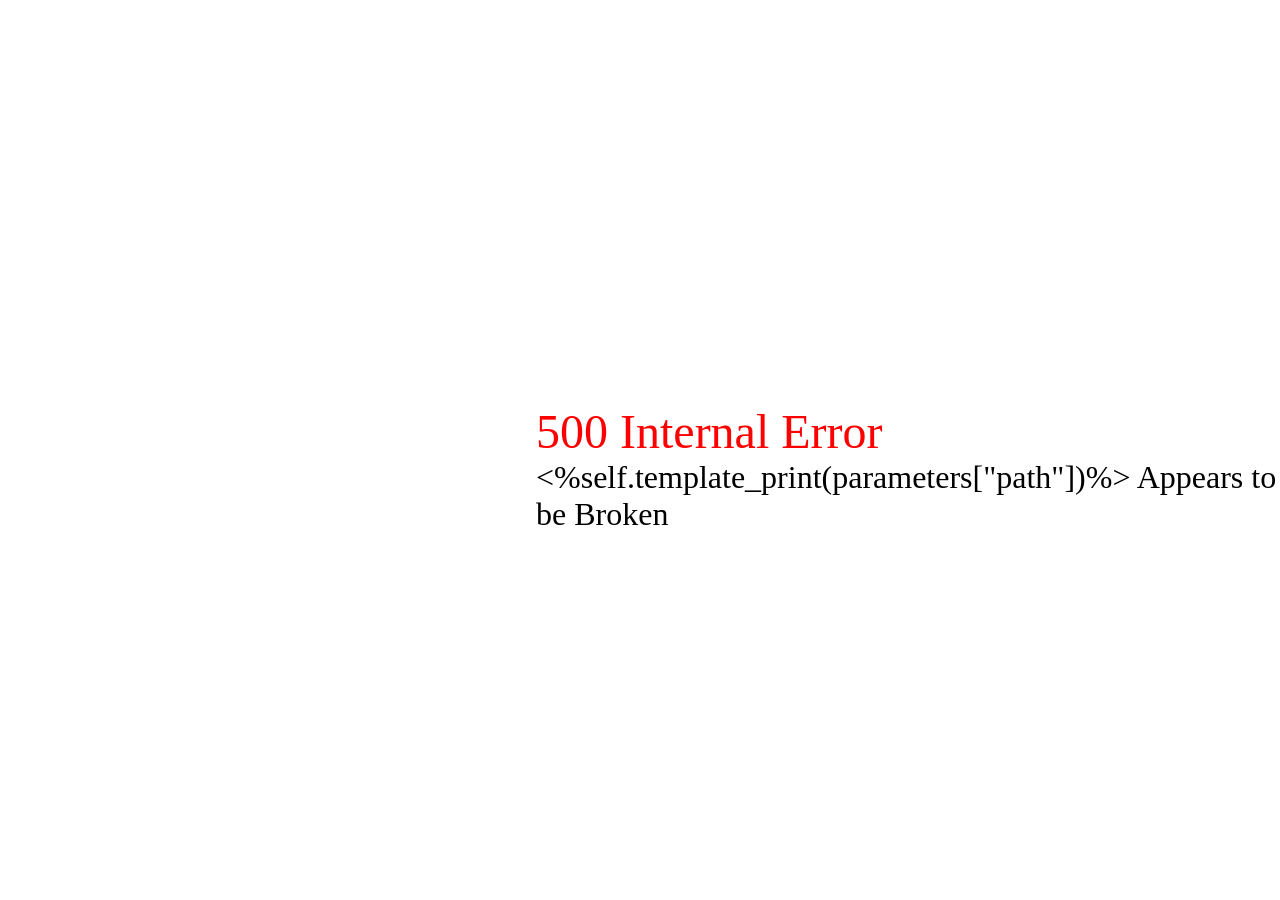
<file: WebServer/web/templates/internalerror.html>
<!DOCTYPE html>
<html>
	<head>
		<meta content="text/html;charset=utf-8" http-equiv="Content-Type">
		<meta content="utf-8" http-equiv="encoding">
		<style>
			#text-container
			{
				position: fixed;
				top: calc(50vh - 46px);
				left: calc(50vw - 104px);
			}
		</style>
	</head>
	<body>
		<div id="text-container">
			<span style="color: red; font-size: 300%;">500 Internal Error</span>
			<br>
			<span style="color: black; font-size: 200%"><%self.template_print(parameters["path"])%> Appears to be Broken</span>
		</div>
	</body>
</html>
</file>
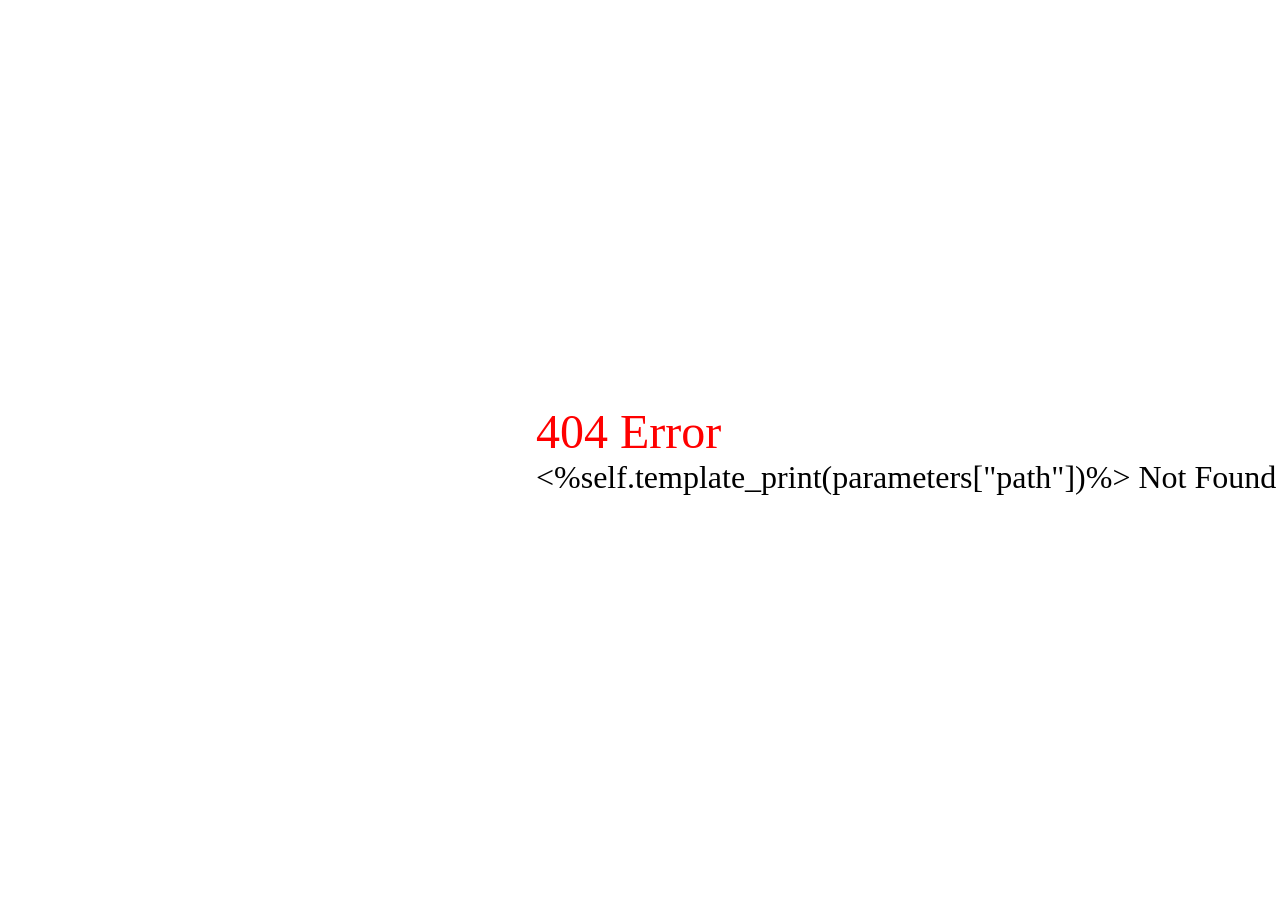
<file: WebServer/web/templates/pagenotfoundtemplate.html>
<!DOCTYPE html>
<html>
	<head>
		<meta content="text/html;charset=utf-8" http-equiv="Content-Type">
		<meta content="utf-8" http-equiv="encoding">
		<style>
			#text-container
			{
				position: fixed;
				top: calc(50vh - 46px);
				left: calc(50vw - 104px);
			}
		</style>
	</head>
	<body>
		<div id="text-container">
			<span style="color: red; font-size: 300%;">404 Error</span>
			<br>
			<span style="color: black; font-size: 200%"><%self.template_print(parameters["path"])%> Not Found</span>
		</div>
	</body>
</html>
</file>
